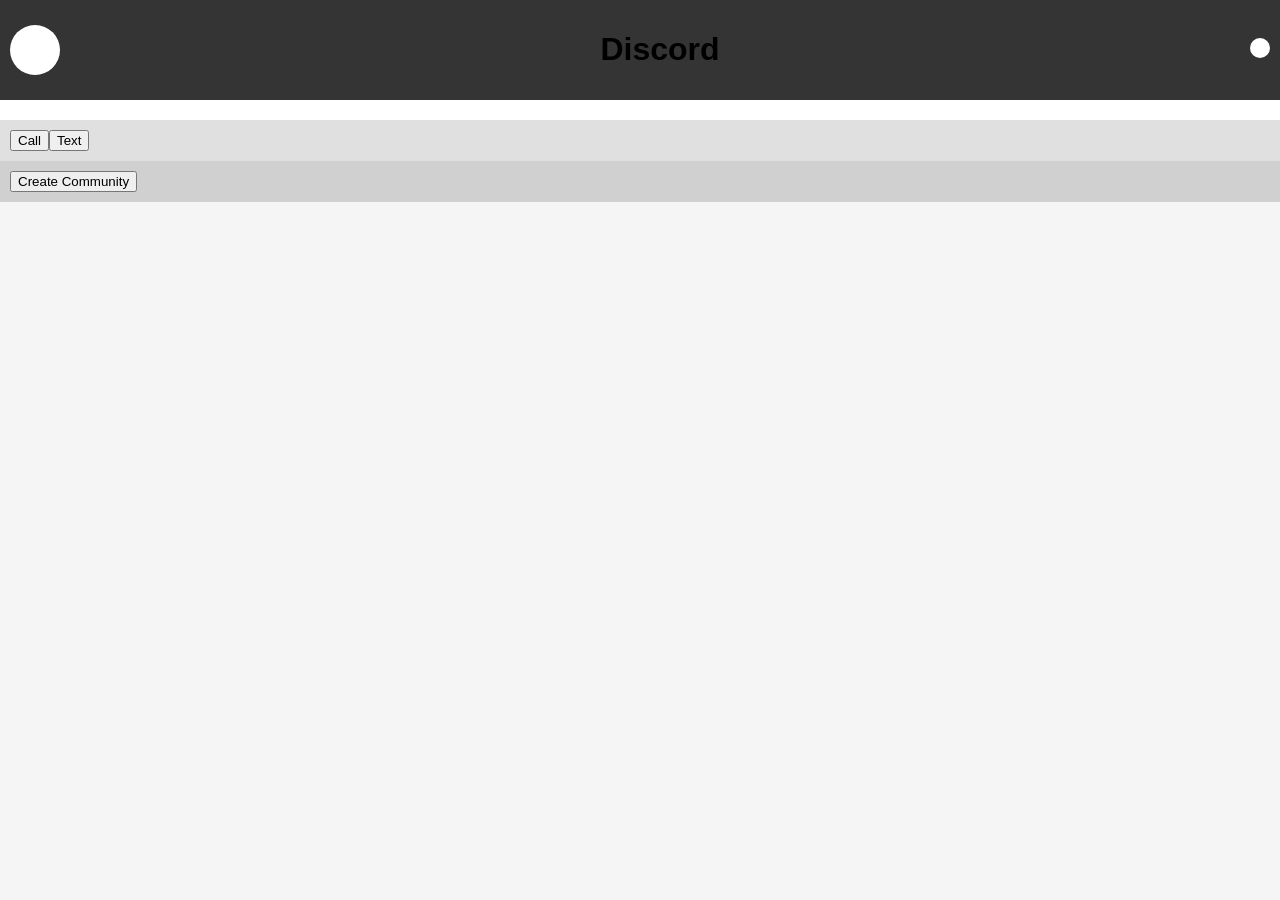
<file: index.html>
<!DOCTYPE html>
<html lang="en">
<head>
    <meta charset="UTF-8">
    <meta name="viewport" content="width=device-width, initial-scale=1.0">
    <title>Discord</title>
    <link rel="stylesheet" href="styles.css">
</head>
<body>
    <div id="app">
        <header>
            <div class="profile-picture" id="profile-picture"></div>
            <h1>Discord</h1>
            <div class="mode-toggle" id="mode-toggle"></div>
        </header>
        <main>
            <div id="chat" class="chat"></div>
            <div id="call" class="call"></div>
            <div id="community" class="community"></div>
        </main>
    </div>
    <script src="app.js"></script>
</body>
</html>
</file>
<file: styles.css>
body {
    font-family: Arial, sans-serif;
    margin: 0;
    padding: 0;
    background-color: #f5f5f5;
}

header {
    display: flex;
    align-items: center;
    justify-content: space-between;
    padding: 10px;
    background-color: #343434;
}

#mode-toggle {
    cursor: pointer;
}

#mode-toggle::before {
    content: "";
    display: inline-block;
    width: 20px;
    height: 20px;
    background-color: #fff;
    border-radius: 50%;
    transition: transform 0.3s;
}

#mode-toggle.light::before {
    transform: translateX(20px);
}

#mode-toggle.dark::before {
    transform: translateX(-20px);
}

#mode-toggle.custom::before {
    background-color: #007bff;
}

#app {
    display: flex;
    flex-direction: column;
    height: 100vh;
}

#chat, #call, #community {
    flex: 1;
    overflow-y: auto;
    padding: 10px;
}

#chat {
    background-color: #fff;
}

#call {
    background-color: #e0e0e0;
}

#community {
    background-color: #d0d0d0;
}

#profile-picture {
    width: 50px;
    height: 50px;
    background-color: #fff;
    border-radius: 50%;
    margin-right: 10px;
}
</file>
